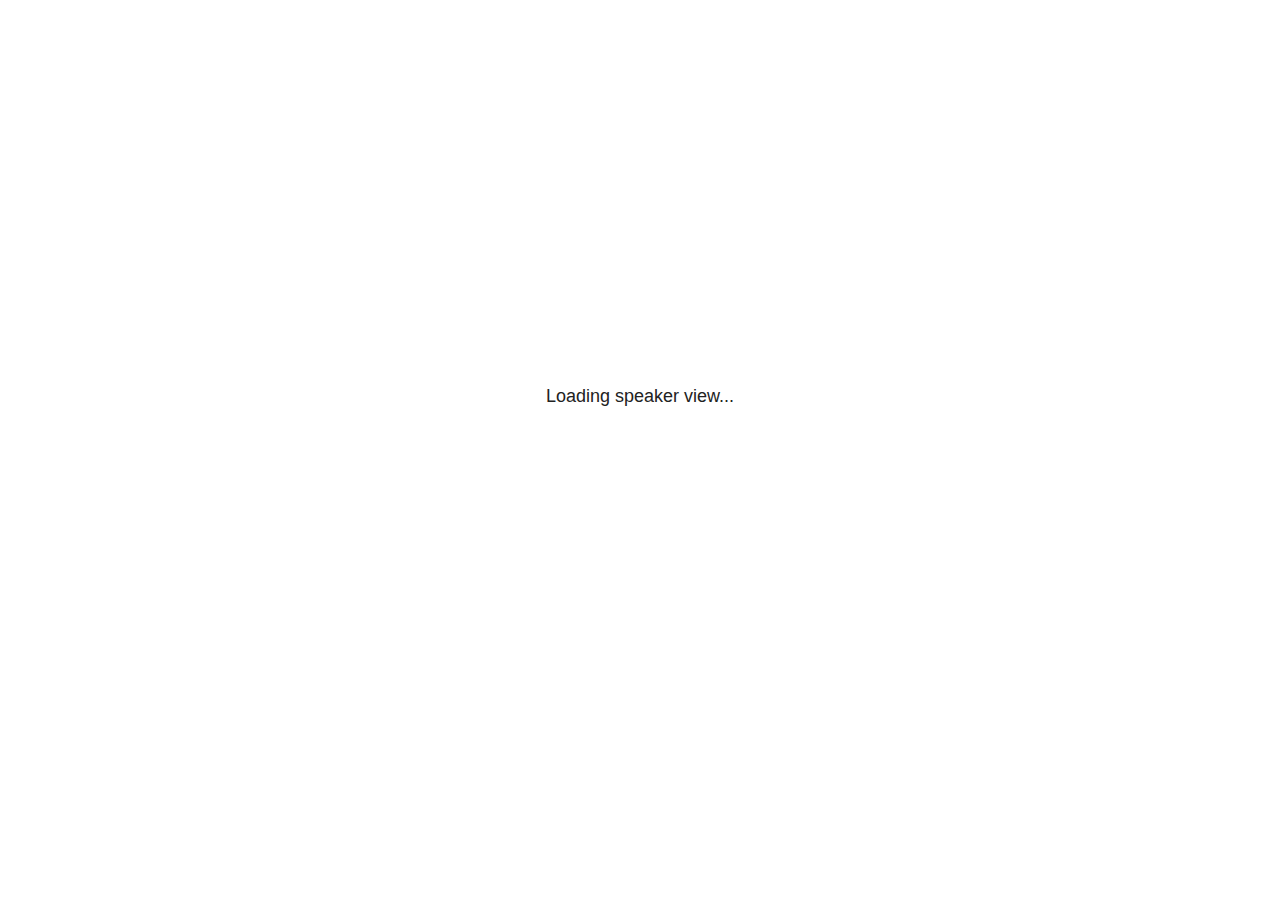
<file: aula_ic/index_files/libs/revealjs/plugin/notes/speaker-view.html>
<!--
	NOTE: You need to build the notes plugin after making changes to this file.
-->
<html lang="en">
	<head>
		<meta charset="utf-8">

		<title>reveal.js - Speaker View</title>

		<style>
			body {
				font-family: Helvetica;
				font-size: 18px;
			}

			#current-slide,
			#upcoming-slide,
			#speaker-controls {
				padding: 6px;
				box-sizing: border-box;
				-moz-box-sizing: border-box;
			}

			#current-slide iframe,
			#upcoming-slide iframe {
				width: 100%;
				height: 100%;
				border: 1px solid #ddd;
			}

			#current-slide .label,
			#upcoming-slide .label {
				position: absolute;
				top: 10px;
				left: 10px;
				z-index: 2;
			}

			#connection-status {
				position: absolute;
				top: 0;
				left: 0;
				width: 100%;
				height: 100%;
				z-index: 20;
				padding: 30% 20% 20% 20%;
				font-size: 18px;
				color: #222;
				background: #fff;
				text-align: center;
				box-sizing: border-box;
				line-height: 1.4;
			}

			.overlay-element {
				height: 34px;
				line-height: 34px;
				padding: 0 10px;
				text-shadow: none;
				background: rgba( 220, 220, 220, 0.8 );
				color: #222;
				font-size: 14px;
			}

			.overlay-element.interactive:hover {
				background: rgba( 220, 220, 220, 1 );
			}

			#current-slide {
				position: absolute;
				width: 60%;
				height: 100%;
				top: 0;
				left: 0;
				padding-right: 0;
			}

			#upcoming-slide {
				position: absolute;
				width: 40%;
				height: 40%;
				right: 0;
				top: 0;
			}

			/* Speaker controls */
			#speaker-controls {
				position: absolute;
				top: 40%;
				right: 0;
				width: 40%;
				height: 60%;
				overflow: auto;
				font-size: 18px;
			}

				.speaker-controls-time.hidden,
				.speaker-controls-notes.hidden {
					display: none;
				}

				.speaker-controls-time .label,
				.speaker-controls-pace .label,
				.speaker-controls-notes .label {
					text-transform: uppercase;
					font-weight: normal;
					font-size: 0.66em;
					color: #666;
					margin: 0;
				}

				.speaker-controls-time, .speaker-controls-pace {
					border-bottom: 1px solid rgba( 200, 200, 200, 0.5 );
					margin-bottom: 10px;
					padding: 10px 16px;
					padding-bottom: 20px;
					cursor: pointer;
				}

				.speaker-controls-time .reset-button {
					opacity: 0;
					float: right;
					color: #666;
					text-decoration: none;
				}
				.speaker-controls-time:hover .reset-button {
					opacity: 1;
				}

				.speaker-controls-time .timer,
				.speaker-controls-time .clock {
					width: 50%;
				}

				.speaker-controls-time .timer,
				.speaker-controls-time .clock,
				.speaker-controls-time .pacing .hours-value,
				.speaker-controls-time .pacing .minutes-value,
				.speaker-controls-time .pacing .seconds-value {
					font-size: 1.9em;
				}

				.speaker-controls-time .timer {
					float: left;
				}

				.speaker-controls-time .clock {
					float: right;
					text-align: right;
				}

				.speaker-controls-time span.mute {
					opacity: 0.3;
				}

				.speaker-controls-time .pacing-title {
					margin-top: 5px;
				}

				.speaker-controls-time .pacing.ahead {
					color: blue;
				}

				.speaker-controls-time .pacing.on-track {
					color: green;
				}

				.speaker-controls-time .pacing.behind {
					color: red;
				}

				.speaker-controls-notes {
					padding: 10px 16px;
				}

				.speaker-controls-notes .value {
					margin-top: 5px;
					line-height: 1.4;
					font-size: 1.2em;
				}

			/* Layout selector */
			#speaker-layout {
				position: absolute;
				top: 10px;
				right: 10px;
				color: #222;
				z-index: 10;
			}
				#speaker-layout select {
					position: absolute;
					width: 100%;
					height: 100%;
					top: 0;
					left: 0;
					border: 0;
					box-shadow: 0;
					cursor: pointer;
					opacity: 0;

					font-size: 1em;
					background-color: transparent;

					-moz-appearance: none;
					-webkit-appearance: none;
					-webkit-tap-highlight-color: rgba(0, 0, 0, 0);
				}

				#speaker-layout select:focus {
					outline: none;
					box-shadow: none;
				}

			.clear {
				clear: both;
			}

			/* Speaker layout: Wide */
			body[data-speaker-layout="wide"] #current-slide,
			body[data-speaker-layout="wide"] #upcoming-slide {
				width: 50%;
				height: 45%;
				padding: 6px;
			}

			body[data-speaker-layout="wide"] #current-slide {
				top: 0;
				left: 0;
			}

			body[data-speaker-layout="wide"] #upcoming-slide {
				top: 0;
				left: 50%;
			}

			body[data-speaker-layout="wide"] #speaker-controls {
				top: 45%;
				left: 0;
				width: 100%;
				height: 50%;
				font-size: 1.25em;
			}

			/* Speaker layout: Tall */
			body[data-speaker-layout="tall"] #current-slide,
			body[data-speaker-layout="tall"] #upcoming-slide {
				width: 45%;
				height: 50%;
				padding: 6px;
			}

			body[data-speaker-layout="tall"] #current-slide {
				top: 0;
				left: 0;
			}

			body[data-speaker-layout="tall"] #upcoming-slide {
				top: 50%;
				left: 0;
			}

			body[data-speaker-layout="tall"] #speaker-controls {
				padding-top: 40px;
				top: 0;
				left: 45%;
				width: 55%;
				height: 100%;
				font-size: 1.25em;
			}

			/* Speaker layout: Notes only */
			body[data-speaker-layout="notes-only"] #current-slide,
			body[data-speaker-layout="notes-only"] #upcoming-slide {
				display: none;
			}

			body[data-speaker-layout="notes-only"] #speaker-controls {
				padding-top: 40px;
				top: 0;
				left: 0;
				width: 100%;
				height: 100%;
				font-size: 1.25em;
			}

			@media screen and (max-width: 1080px) {
				body[data-speaker-layout="default"] #speaker-controls {
					font-size: 16px;
				}
			}

			@media screen and (max-width: 900px) {
				body[data-speaker-layout="default"] #speaker-controls {
					font-size: 14px;
				}
			}

			@media screen and (max-width: 800px) {
				body[data-speaker-layout="default"] #speaker-controls {
					font-size: 12px;
				}
			}

		</style>
	</head>

	<body>

		<div id="connection-status">Loading speaker view...</div>

		<div id="current-slide"></div>
		<div id="upcoming-slide"><span class="overlay-element label">Upcoming</span></div>
		<div id="speaker-controls">
			<div class="speaker-controls-time">
				<h4 class="label">Time <span class="reset-button">Click to Reset</span></h4>
				<div class="clock">
					<span class="clock-value">0:00 AM</span>
				</div>
				<div class="timer">
					<span class="hours-value">00</span><span class="minutes-value">:00</span><span class="seconds-value">:00</span>
				</div>
				<div class="clear"></div>

				<h4 class="label pacing-title" style="display: none">Pacing – Time to finish current slide</h4>
				<div class="pacing" style="display: none">
					<span class="hours-value">00</span><span class="minutes-value">:00</span><span class="seconds-value">:00</span>
				</div>
			</div>

			<div class="speaker-controls-notes hidden">
				<h4 class="label">Notes</h4>
				<div class="value"></div>
			</div>
		</div>
		<div id="speaker-layout" class="overlay-element interactive">
			<span class="speaker-layout-label"></span>
			<select class="speaker-layout-dropdown"></select>
		</div>

		<script>

			(function() {

				var notes,
					notesValue,
					currentState,
					currentSlide,
					upcomingSlide,
					layoutLabel,
					layoutDropdown,
					pendingCalls = {},
					lastRevealApiCallId = 0,
					connected = false,
					whitelistedWindows = [window.opener];

				var SPEAKER_LAYOUTS = {
					'default': 'Default',
					'wide': 'Wide',
					'tall': 'Tall',
					'notes-only': 'Notes only'
				};

				setupLayout();

				var connectionStatus = document.querySelector( '#connection-status' );
				var connectionTimeout = setTimeout( function() {
					connectionStatus.innerHTML = 'Error connecting to main window.<br>Please try closing and reopening the speaker view.';
				}, 5000 );
;
				window.addEventListener( 'message', function( event ) {

					// Validate the origin of this message to prevent XSS
					if( window.location.origin !== event.origin && whitelistedWindows.indexOf( event.source ) === -1 ) {
						return;
					}

					clearTimeout( connectionTimeout );
					connectionStatus.style.display = 'none';

					var data = JSON.parse( event.data );

					// The overview mode is only useful to the reveal.js instance
					// where navigation occurs so we don't sync it
					if( data.state ) delete data.state.overview;

					// Messages sent by the notes plugin inside of the main window
					if( data && data.namespace === 'reveal-notes' ) {
						if( data.type === 'connect' ) {
							handleConnectMessage( data );
						}
						else if( data.type === 'state' ) {
							handleStateMessage( data );
						}
						else if( data.type === 'return' ) {
							pendingCalls[data.callId](data.result);
							delete pendingCalls[data.callId];
						}
					}
					// Messages sent by the reveal.js inside of the current slide preview
					else if( data && data.namespace === 'reveal' ) {
						if( /ready/.test( data.eventName ) ) {
							// Send a message back to notify that the handshake is complete
							window.opener.postMessage( JSON.stringify({ namespace: 'reveal-notes', type: 'connected'} ), '*' );
						}
						else if( /slidechanged|fragmentshown|fragmenthidden|paused|resumed/.test( data.eventName ) && currentState !== JSON.stringify( data.state ) ) {

							dispatchStateToMainWindow( data.state );

						}
					}

				} );

				/**
				 * Updates the presentation in the main window to match the state
				 * of the presentation in the notes window.
				 */
				const dispatchStateToMainWindow = debounce(( state ) => {
					window.opener.postMessage( JSON.stringify({ method: 'setState', args: [ state ]} ), '*' );
				}, 500);

				/**
				 * Asynchronously calls the Reveal.js API of the main frame.
				 */
				function callRevealApi( methodName, methodArguments, callback ) {

					var callId = ++lastRevealApiCallId;
					pendingCalls[callId] = callback;
					window.opener.postMessage( JSON.stringify( {
						namespace: 'reveal-notes',
						type: 'call',
						callId: callId,
						methodName: methodName,
						arguments: methodArguments
					} ), '*' );

				}

				/**
				 * Called when the main window is trying to establish a
				 * connection.
				 */
				function handleConnectMessage( data ) {

					if( connected === false ) {
						connected = true;

						setupIframes( data );
						setupKeyboard();
						setupNotes();
						setupTimer();
						setupHeartbeat();
					}

				}

				/**
				 * Called when the main window sends an updated state.
				 */
				function handleStateMessage( data ) {

					// Store the most recently set state to avoid circular loops
					// applying the same state
					currentState = JSON.stringify( data.state );

					// No need for updating the notes in case of fragment changes
					if ( data.notes ) {
						notes.classList.remove( 'hidden' );
						notesValue.style.whiteSpace = data.whitespace;
						if( data.markdown ) {
							notesValue.innerHTML = marked( data.notes );
						}
						else {
							notesValue.innerHTML = data.notes;
						}
					}
					else {
						notes.classList.add( 'hidden' );
					}

					// Update the note slides
					currentSlide.contentWindow.postMessage( JSON.stringify({ method: 'setState', args: [ data.state ] }), '*' );
					upcomingSlide.contentWindow.postMessage( JSON.stringify({ method: 'setState', args: [ data.state ] }), '*' );
					upcomingSlide.contentWindow.postMessage( JSON.stringify({ method: 'next' }), '*' );

				}

				// Limit to max one state update per X ms
				handleStateMessage = debounce( handleStateMessage, 200 );

				/**
				 * Forward keyboard events to the current slide window.
				 * This enables keyboard events to work even if focus
				 * isn't set on the current slide iframe.
				 *
				 * Block F5 default handling, it reloads and disconnects
				 * the speaker notes window.
				 */
				function setupKeyboard() {

					document.addEventListener( 'keydown', function( event ) {
						if( event.keyCode === 116 || ( event.metaKey && event.keyCode === 82 ) ) {
							event.preventDefault();
							return false;
						}
						currentSlide.contentWindow.postMessage( JSON.stringify({ method: 'triggerKey', args: [ event.keyCode ] }), '*' );
					} );

				}

				/**
				 * Creates the preview iframes.
				 */
				function setupIframes( data ) {

					var params = [
						'receiver',
						'progress=false',
						'history=false',
						'transition=none',
						'autoSlide=0',
						'backgroundTransition=none'
					].join( '&' );

					var urlSeparator = /\?/.test(data.url) ? '&' : '?';
					var hash = '#/' + data.state.indexh + '/' + data.state.indexv;
					var currentURL = data.url + urlSeparator + params + '&postMessageEvents=true' + hash;
					var upcomingURL = data.url + urlSeparator + params + '&controls=false' + hash;

					currentSlide = document.createElement( 'iframe' );
					currentSlide.setAttribute( 'width', 1280 );
					currentSlide.setAttribute( 'height', 1024 );
					currentSlide.setAttribute( 'src', currentURL );
					document.querySelector( '#current-slide' ).appendChild( currentSlide );

					upcomingSlide = document.createElement( 'iframe' );
					upcomingSlide.setAttribute( 'width', 640 );
					upcomingSlide.setAttribute( 'height', 512 );
					upcomingSlide.setAttribute( 'src', upcomingURL );
					document.querySelector( '#upcoming-slide' ).appendChild( upcomingSlide );

					whitelistedWindows.push( currentSlide.contentWindow, upcomingSlide.contentWindow );

				}

				/**
				 * Setup the notes UI.
				 */
				function setupNotes() {

					notes = document.querySelector( '.speaker-controls-notes' );
					notesValue = document.querySelector( '.speaker-controls-notes .value' );

				}

				/**
				 * We send out a heartbeat at all times to ensure we can
				 * reconnect with the main presentation window after reloads.
				 */
				function setupHeartbeat() {

					setInterval( () => {
						window.opener.postMessage( JSON.stringify({ namespace: 'reveal-notes', type: 'heartbeat'} ), '*' );
					}, 1000 );

				}

				function getTimings( callback ) {

					callRevealApi( 'getSlidesAttributes', [], function ( slideAttributes ) {
						callRevealApi( 'getConfig', [], function ( config ) {
							var totalTime = config.totalTime;
							var minTimePerSlide = config.minimumTimePerSlide || 0;
							var defaultTiming = config.defaultTiming;
							if ((defaultTiming == null) && (totalTime == null)) {
								callback(null);
								return;
							}
							// Setting totalTime overrides defaultTiming
							if (totalTime) {
								defaultTiming = 0;
							}
							var timings = [];
							for ( var i in slideAttributes ) {
								var slide = slideAttributes[ i ];
								var timing = defaultTiming;
								if( slide.hasOwnProperty( 'data-timing' )) {
									var t = slide[ 'data-timing' ];
									timing = parseInt(t);
									if( isNaN(timing) ) {
										console.warn("Could not parse timing '" + t + "' of slide " + i + "; using default of " + defaultTiming);
										timing = defaultTiming;
									}
								}
								timings.push(timing);
							}
							if ( totalTime ) {
								// After we've allocated time to individual slides, we summarize it and
								// subtract it from the total time
								var remainingTime = totalTime - timings.reduce( function(a, b) { return a + b; }, 0 );
								// The remaining time is divided by the number of slides that have 0 seconds
								// allocated at the moment, giving the average time-per-slide on the remaining slides
								var remainingSlides = (timings.filter( function(x) { return x == 0 }) ).length
								var timePerSlide = Math.round( remainingTime / remainingSlides, 0 )
								// And now we replace every zero-value timing with that average
								timings = timings.map( function(x) { return (x==0 ? timePerSlide : x) } );
							}
							var slidesUnderMinimum = timings.filter( function(x) { return (x < minTimePerSlide) } ).length
							if ( slidesUnderMinimum ) {
								message = "The pacing time for " + slidesUnderMinimum + " slide(s) is under the configured minimum of " + minTimePerSlide + " seconds. Check the data-timing attribute on individual slides, or consider increasing the totalTime or minimumTimePerSlide configuration options (or removing some slides).";
								alert(message);
							}
							callback( timings );
						} );
					} );

				}

				/**
				 * Return the number of seconds allocated for presenting
				 * all slides up to and including this one.
				 */
				function getTimeAllocated( timings, callback ) {

					callRevealApi( 'getSlidePastCount', [], function ( currentSlide ) {
						var allocated = 0;
						for (var i in timings.slice(0, currentSlide + 1)) {
							allocated += timings[i];
						}
						callback( allocated );
					} );

				}

				/**
				 * Create the timer and clock and start updating them
				 * at an interval.
				 */
				function setupTimer() {

					var start = new Date(),
					timeEl = document.querySelector( '.speaker-controls-time' ),
					clockEl = timeEl.querySelector( '.clock-value' ),
					hoursEl = timeEl.querySelector( '.hours-value' ),
					minutesEl = timeEl.querySelector( '.minutes-value' ),
					secondsEl = timeEl.querySelector( '.seconds-value' ),
					pacingTitleEl = timeEl.querySelector( '.pacing-title' ),
					pacingEl = timeEl.querySelector( '.pacing' ),
					pacingHoursEl = pacingEl.querySelector( '.hours-value' ),
					pacingMinutesEl = pacingEl.querySelector( '.minutes-value' ),
					pacingSecondsEl = pacingEl.querySelector( '.seconds-value' );

					var timings = null;
					getTimings( function ( _timings ) {

						timings = _timings;
						if (_timings !== null) {
							pacingTitleEl.style.removeProperty('display');
							pacingEl.style.removeProperty('display');
						}

						// Update once directly
						_updateTimer();

						// Then update every second
						setInterval( _updateTimer, 1000 );

					} );


					function _resetTimer() {

						if (timings == null) {
							start = new Date();
							_updateTimer();
						}
						else {
							// Reset timer to beginning of current slide
							getTimeAllocated( timings, function ( slideEndTimingSeconds ) {
								var slideEndTiming = slideEndTimingSeconds * 1000;
								callRevealApi( 'getSlidePastCount', [], function ( currentSlide ) {
									var currentSlideTiming = timings[currentSlide] * 1000;
									var previousSlidesTiming = slideEndTiming - currentSlideTiming;
									var now = new Date();
									start = new Date(now.getTime() - previousSlidesTiming);
									_updateTimer();
								} );
							} );
						}

					}

					timeEl.addEventListener( 'click', function() {
						_resetTimer();
						return false;
					} );

					function _displayTime( hrEl, minEl, secEl, time) {

						var sign = Math.sign(time) == -1 ? "-" : "";
						time = Math.abs(Math.round(time / 1000));
						var seconds = time % 60;
						var minutes = Math.floor( time / 60 ) % 60 ;
						var hours = Math.floor( time / ( 60 * 60 )) ;
						hrEl.innerHTML = sign + zeroPadInteger( hours );
						if (hours == 0) {
							hrEl.classList.add( 'mute' );
						}
						else {
							hrEl.classList.remove( 'mute' );
						}
						minEl.innerHTML = ':' + zeroPadInteger( minutes );
						if (hours == 0 && minutes == 0) {
							minEl.classList.add( 'mute' );
						}
						else {
							minEl.classList.remove( 'mute' );
						}
						secEl.innerHTML = ':' + zeroPadInteger( seconds );
					}

					function _updateTimer() {

						var diff, hours, minutes, seconds,
						now = new Date();

						diff = now.getTime() - start.getTime();

						clockEl.innerHTML = now.toLocaleTimeString( 'en-US', { hour12: true, hour: '2-digit', minute:'2-digit' } );
						_displayTime( hoursEl, minutesEl, secondsEl, diff );
						if (timings !== null) {
							_updatePacing(diff);
						}

					}

					function _updatePacing(diff) {

						getTimeAllocated( timings, function ( slideEndTimingSeconds ) {
							var slideEndTiming = slideEndTimingSeconds * 1000;

							callRevealApi( 'getSlidePastCount', [], function ( currentSlide ) {
								var currentSlideTiming = timings[currentSlide] * 1000;
								var timeLeftCurrentSlide = slideEndTiming - diff;
								if (timeLeftCurrentSlide < 0) {
									pacingEl.className = 'pacing behind';
								}
								else if (timeLeftCurrentSlide < currentSlideTiming) {
									pacingEl.className = 'pacing on-track';
								}
								else {
									pacingEl.className = 'pacing ahead';
								}
								_displayTime( pacingHoursEl, pacingMinutesEl, pacingSecondsEl, timeLeftCurrentSlide );
							} );
						} );
					}

				}

				/**
				 * Sets up the speaker view layout and layout selector.
				 */
				function setupLayout() {

					layoutDropdown = document.querySelector( '.speaker-layout-dropdown' );
					layoutLabel = document.querySelector( '.speaker-layout-label' );

					// Render the list of available layouts
					for( var id in SPEAKER_LAYOUTS ) {
						var option = document.createElement( 'option' );
						option.setAttribute( 'value', id );
						option.textContent = SPEAKER_LAYOUTS[ id ];
						layoutDropdown.appendChild( option );
					}

					// Monitor the dropdown for changes
					layoutDropdown.addEventListener( 'change', function( event ) {

						setLayout( layoutDropdown.value );

					}, false );

					// Restore any currently persisted layout
					setLayout( getLayout() );

				}

				/**
				 * Sets a new speaker view layout. The layout is persisted
				 * in local storage.
				 */
				function setLayout( value ) {

					var title = SPEAKER_LAYOUTS[ value ];

					layoutLabel.innerHTML = 'Layout' + ( title ? ( ': ' + title ) : '' );
					layoutDropdown.value = value;

					document.body.setAttribute( 'data-speaker-layout', value );

					// Persist locally
					if( supportsLocalStorage() ) {
						window.localStorage.setItem( 'reveal-speaker-layout', value );
					}

				}

				/**
				 * Returns the ID of the most recently set speaker layout
				 * or our default layout if none has been set.
				 */
				function getLayout() {

					if( supportsLocalStorage() ) {
						var layout = window.localStorage.getItem( 'reveal-speaker-layout' );
						if( layout ) {
							return layout;
						}
					}

					// Default to the first record in the layouts hash
					for( var id in SPEAKER_LAYOUTS ) {
						return id;
					}

				}

				function supportsLocalStorage() {

					try {
						localStorage.setItem('test', 'test');
						localStorage.removeItem('test');
						return true;
					}
					catch( e ) {
						return false;
					}

				}

				function zeroPadInteger( num ) {

					var str = '00' + parseInt( num );
					return str.substring( str.length - 2 );

				}

				/**
				 * Limits the frequency at which a function can be called.
				 */
				function debounce( fn, ms ) {

					var lastTime = 0,
						timeout;

					return function() {

						var args = arguments;
						var context = this;

						clearTimeout( timeout );

						var timeSinceLastCall = Date.now() - lastTime;
						if( timeSinceLastCall > ms ) {
							fn.apply( context, args );
							lastTime = Date.now();
						}
						else {
							timeout = setTimeout( function() {
								fn.apply( context, args );
								lastTime = Date.now();
							}, ms - timeSinceLastCall );
						}

					}

				}

			})();

		</script>
	</body>
</html>
</file>
